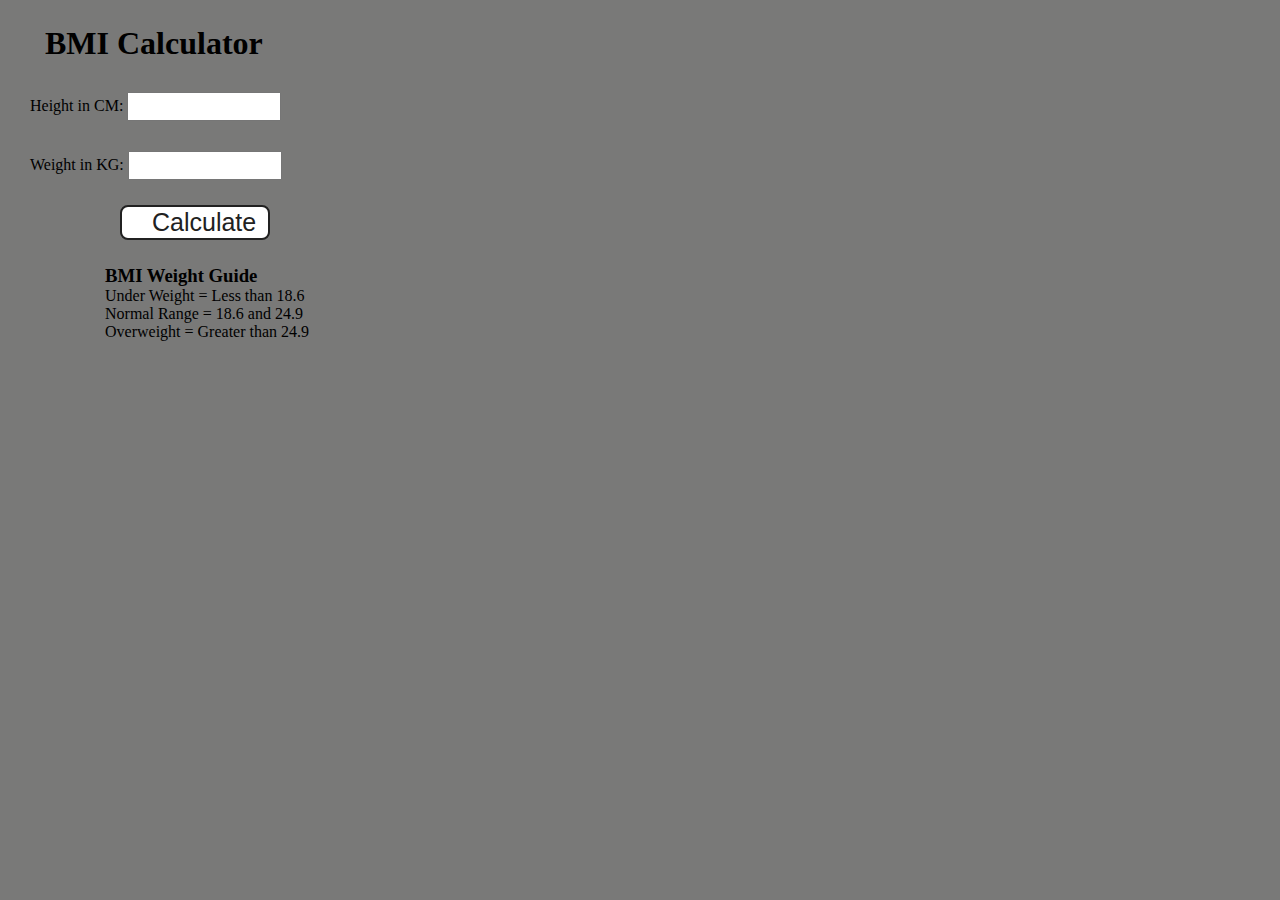
<file: BMICalculator/index.html>
<!DOCTYPE html>
<html lang="en">
    <head>
        <meta charset="UTF-8" />
        <meta name="viewport" content="width=device-width, initial-scale=1.0" />
        <meta http-equiv="X-UA-Compatible" content="ie=edge" />
        <link rel="stylesheet" href="style.css" />
        <title>BMI Calculator</title>
    </head>
    <body>
        <div class="container">
            <h1>BMI Calculator</h1>
            <form>
                <p>
                    <label>Height in CM: </label
                    ><input type="text" id="height" />
                </p>
                <p>
                    <label>Weight in KG: </label
                    ><input type="text" id="weight" />
                </p>
                <button>Calculate</button>
                <div id="results"></div>
                <div id="weight-guide">
                    <h3>BMI Weight Guide</h3>
                    <p>Under Weight = Less than 18.6</p>
                    <p>Normal Range = 18.6 and 24.9</p>
                    <p>Overweight = Greater than 24.9</p>
                </div>
            </form>
        </div>
    </body>
    <script src="script.js"></script>
</html>
</file>
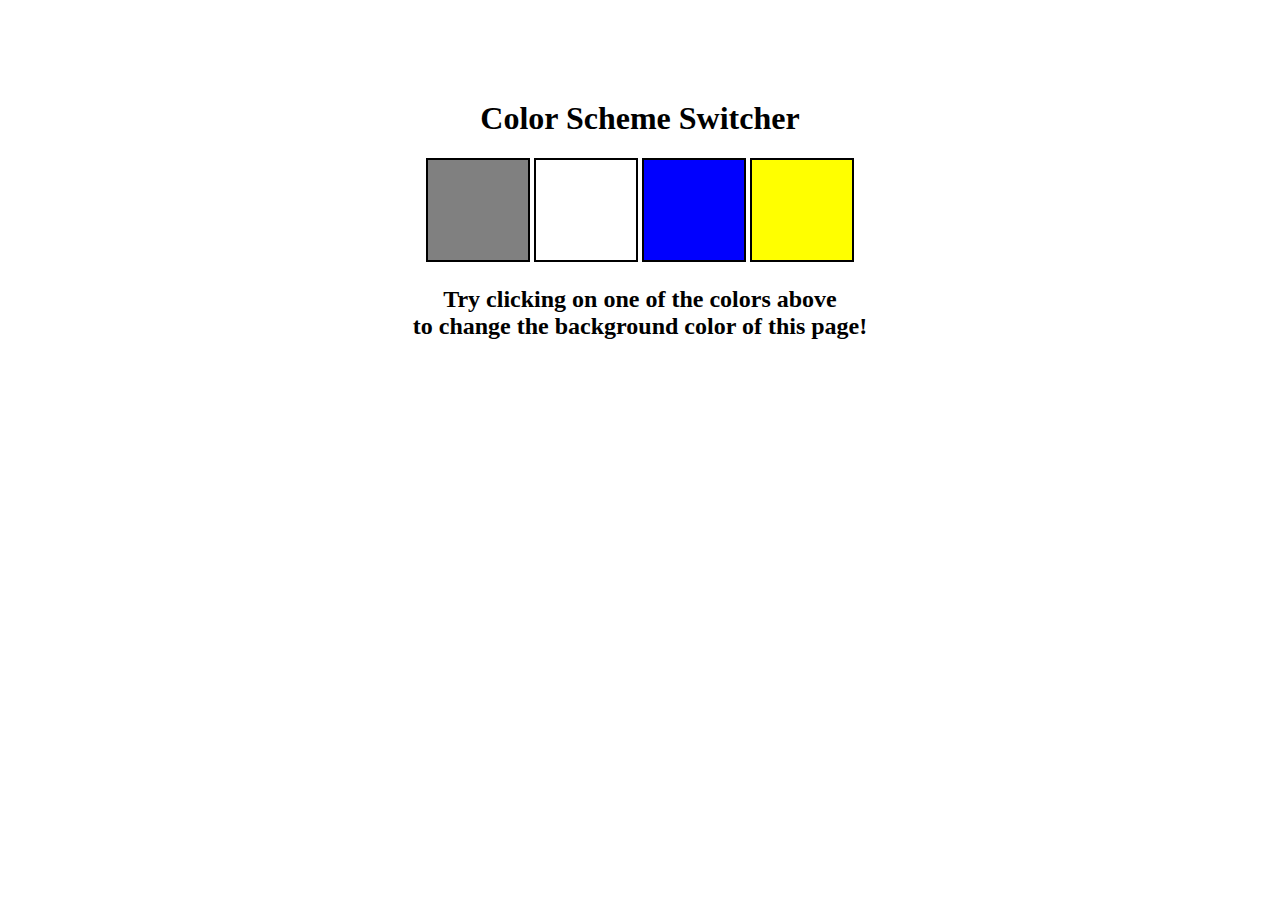
<file: ColorChanger/index.html>
<!DOCTYPE html>
<html lang="en">
    <head>
        <meta charset="UTF-8" />
        <meta name="viewport" content="width=device-width, initial-scale=1.0" />
        <meta http-equiv="X-UA-Compatible" content="ie=edge" />
        <link rel="stylesheet" href="style.css" />
        <title>JavaScript Background Color Switcher</title>
    </head>

    <body>
        <div class="canvas">
            <h1>Color Scheme Switcher</h1>
            <span class="button" id="grey"></span>
            <span class="button" id="white"></span>
            <span class="button" id="blue"></span>
            <span class="button" id="yellow"></span>
            <h2>
                Try clicking on one of the colors above
                <span>to change the background color of this page!</span>
            </h2>
        </div>
        <script src="script.js"></script>
    </body>
</html>
</file>
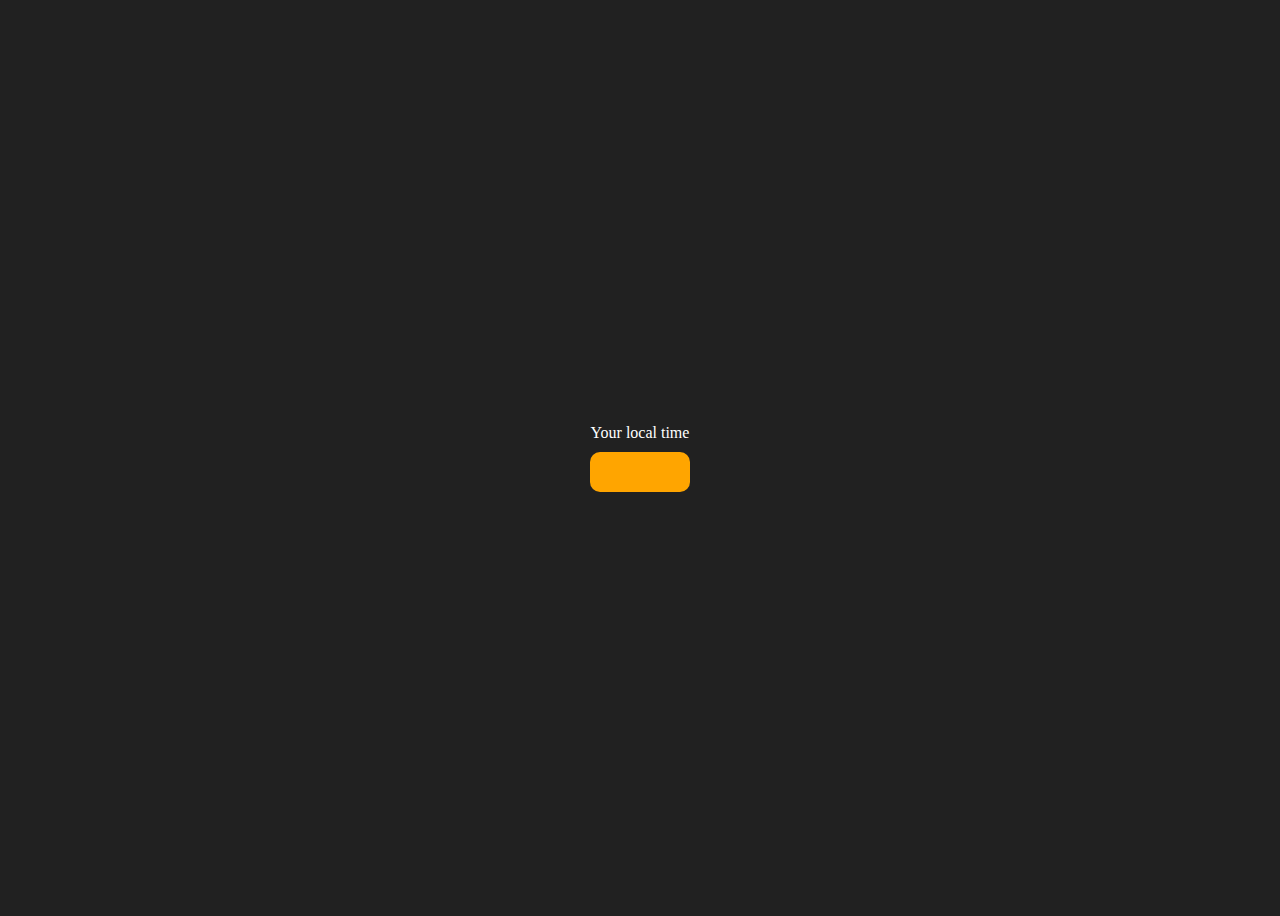
<file: DigitalClock/index.html>
<!DOCTYPE html>
<html lang="en">
    <head>
        <meta charset="UTF-8" />
        <meta name="viewport" content="width=device-width, initial-scale=1.0" />
        <meta http-equiv="X-UA-Compatible" content="ie=edge" />
        <link rel="stylesheet" type="text/css" href="style.css" />
        <title>Your Local Time</title>
    </head>
    <body>
        <div class="center">
            <div id="banner"><span>Your local time</span></div>
            <div id="clock"></div>
        </div>
        <script src="script.js"></script>
    </body>
</html>
</file>
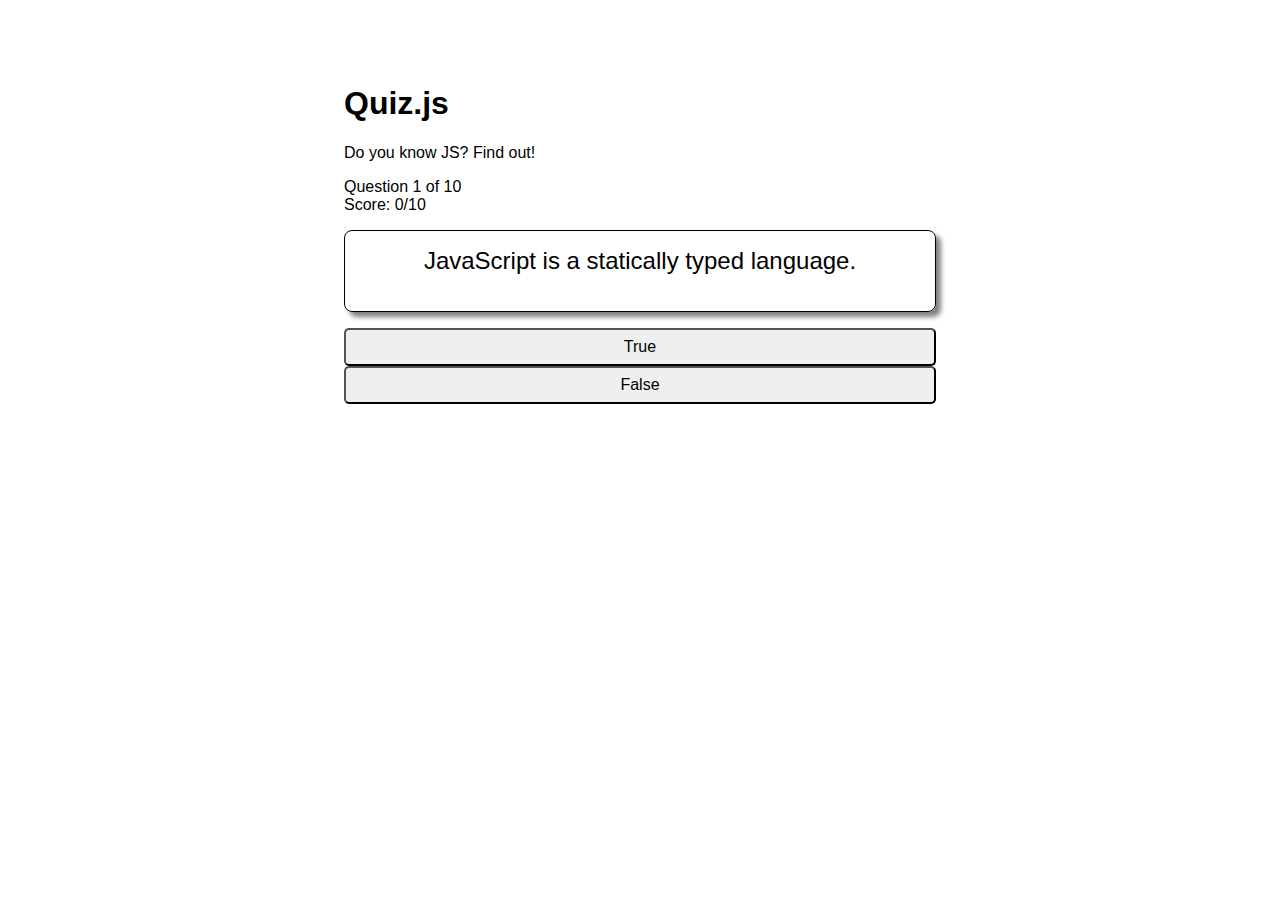
<file: QuizApp/Quiz.html>
<!DOCTYPE html>
<html lang="en-US">
    <head>
        <meta http-equiv="Content-Type" content="text/html; charset=UTF-8" />
        <title>Quiz.js</title>
        <link rel="stylesheet" href="Quiz.css">
    </head>
    <body>
        <header>
            <h1>Quiz.js</h1>
            <p>Do you know JS? Find out!</p>
        </header>

        <main>
            <div id="quiz-info">
                <div id="question-counter"></div>
                <div id="score-display"></div>
            </div>
            
            <div id="statement"></div>

            <div id="options">
                <button name="true" value="true">True</button>
                <button name="false" value="false">False</button>
            </div>

            <div id="explanation"></div>
            
            <div id="controls">
                <button id="next-btn" style="display: none;">Next Question</button>
            </div>
            
            <div id="final-results" style="display: none;">
                <h2>Quiz Complete!</h2>
                <div id="final-score"></div>
                <div id="percentage"></div>
                <button id="restart-btn" style="display: none;">Restart Quiz</button>
            </div>
        </main>

        <script src="Quiz.js"></script>
    </body>
</html>
</file>
<file: BMICalculator/style.css>
* {
    margin: 0;
    padding: 0;
}

.container {
    width: 100vw;
    height: 100vh;

    background-color: #797978;
    padding-left: 30px;
    position: fixed;
}

#height,
#weight {
    width: 150px;
    height: 25px;
    margin-top: 30px;
}

#weight-guide {
    margin-left: 75px;
    margin-top: 25px;
}

#results {
    font-size: 35px;
    margin-left: 90px;
    margin-top: 20px;
    color: rgb(241, 241, 241);
}

button {
    width: 150px;
    height: 35px;
    margin-left: 90px;
    margin-top: 25px;
    background-color: #fff;
    padding: 1px 30px;
    border-radius: 8px;
    color: #212121;
    text-decoration: none;
    border: 2px solid #212121;

    font-size: 25px;
}

h1 {
    padding-left: 15px;
    padding-top: 25px;
}
</file>
<file: ColorChanger/style.css>
html {
    margin: 0;
}

span {
    display: block;
}
.canvas {
    margin: 100px auto 100px;
    width: 80%;
    text-align: center;
}

.button {
    width: 100px;
    height: 100px;
    border: solid black 2px;
    display: inline-block;
}

#grey {
    background: grey;
}

#white {
    background: white;
}
#blue {
    background: blue;
}
#yellow {
    background: yellow;
}
</file>
<file: DigitalClock/style.css>
body {
    background-color: #212121;
    color: #fff;
    overflow: hidden;
}
.center {
    display: flex;
    height: 100vh;
    justify-content: center;
    align-items: center;
    flex-direction: column;
}
#clock {
    font-size: 40px;
    background-color: orange;
    padding: 20px 50px;
    margin-top: 10px;
    border-radius: 10px;
}
</file>
<file: QuizApp/Quiz.css>
body {
    margin: 1rem auto;
    padding: 3rem;
    font-family: sans-serif;
}
header {
    width: 50%;
    margin: 1em auto;
}
main {
    min-width: 25rem;
    max-width: 50%;
    margin: 0px auto;
    display: flex;
    flex-direction: column;
}
#statement {
    border: 1px solid black;
    border-radius: 0.5rem;
    box-shadow: 5px 5px 5px gray;
    padding: 1rem;
    font-size: x-large;
    text-align: center;
    margin: 1rem 0px;
    min-height: 2em;
}
#explanation {
    padding: 1rem;
    text-align: center;
}
#options {
    width: 100%;
    display: flex;
    flex-direction: column;
}
button {
    padding: 0.5rem;
    font-size: medium;
    border-radius: 5px;
}
.correct {
    background-color: lightgreen;
}
.incorrect {
    background-color: lightpink;
}
</file>
